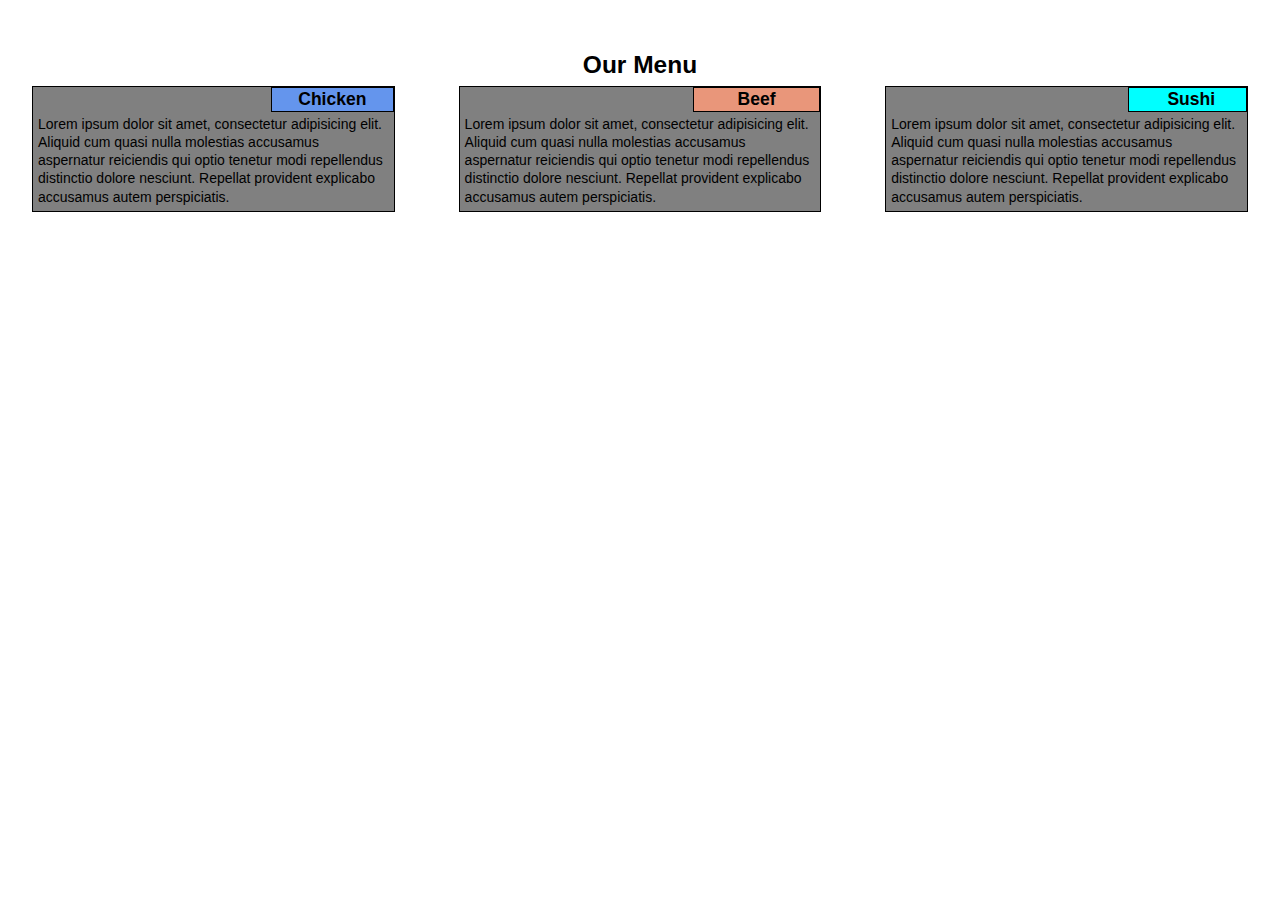
<file: site/index.html>
<!DOCTYPE html>

  <head>
    <meta charset="utf-8">
<meta name="viewport" content="width=device-width, initial-scale=1.0">
<link rel="stylesheet" type="text/css" href="my.css" media="screen" /
   </head>
   
  <body>
   
      <header>Our Menu</header>
    
      <div class="row">
      <div class="col-lg-4 col-md-6 ">
        <div class="chicken block">
        <h1>Chicken</h1>
        <p>Lorem ipsum dolor sit amet, consectetur adipisicing elit. Aliquid cum quasi nulla molestias accusamus aspernatur reiciendis qui optio tenetur modi repellendus distinctio dolore nesciunt. Repellat provident explicabo accusamus autem perspiciatis.</p>
        </div>
      </div>
      <div class="col-lg-4 col-md-6 ">
        <div class="beef block">
        <h1>Beef</h1>
        <p>Lorem ipsum dolor sit amet, consectetur adipisicing elit. Aliquid cum quasi nulla molestias accusamus aspernatur reiciendis qui optio tenetur modi repellendus distinctio dolore nesciunt. Repellat provident explicabo accusamus autem perspiciatis.</p>
        </div>
      </div>
      <div class="col-lg-4 col-md-12">
        <div class="sushi block">
        <h1>Sushi</h1>
        <p>Lorem ipsum dolor sit amet, consectetur adipisicing elit. Aliquid cum quasi nulla molestias accusamus aspernatur reiciendis qui optio tenetur modi repellendus distinctio dolore nesciunt. Repellat provident explicabo accusamus autem perspiciatis.</p></div>
        
      </div>
        </body>
   </html>
</file>
<file: site/my.css>
* {
  margin: 0;
  padding: 0;
  box-sizing: border-box;
  font-family: Helvetica;
  font-size: 14px;
  font-weight: 3px;
  line-height: 1.3em;
}


header {
  text-align: center;
  font-size: 1.75em;
  padding-top: 2em;
  font-weight: bold;
}


.block {
  position: relative;
  background-color: grey;
  border: 1px solid black;
  width: 85%;
  margin-left: auto;
  margin-right: auto;
  margin-top: 5px
  
}



 h1 {
  font-size: 1.25em;
  text-align: center;
  position: absolute;
  right: 0;
  border: 1px solid black;
  color: #000;
}


.row {
  width: 100%;
}


div.chicken h1{
  background-color: #6495ED;
  padding-left: 1.5em;
  padding-right: 1.5em;
}

div.beef h1{
  background-color: #E9967A;
  padding-left: 2.5em;
  padding-right: 2.5em;
}

div.sushi h1{
  background-color:   #00FFFF;
  padding-left: 2.2em;
  padding-right: 2.2rem;
}

.block p {
  margin-left:auto;
  margin-right: auto;
  padding-top: 2em;
  padding-bottom: 0.4rem; 
  padding-left: 5px;
  padding-right: 5px;
}

@media (min-width: 992px) {
  .col-lg-1,.col-lg-2,.col-lg-3,.col-lg-4,.ol-lg-5,.col-lg-6,.col-lg-7,.col-lg-8,.col-lg-9,.col-lg-10,.col-lg-11,.col-lg-12 {
    float: left;
  
  }
  .col-lg-1 {
    width: 8.33%;
  }
  .col-lg-2 {
    width: 16.66%;
  }
  .col-lg-3 {
    width: 25%;
  }
  .col-lg-4 {
    width: 33.33%;
  }
  .col-lg-5 {
    width: 41.66%;
  }
  .col-lg-6 {
    width: 50%;
  }
  .col-lg-7 {
    width: 58.33%;
  }
  .col-lg-8 {
    width: 66.66%;
  }
  .col-lg-9 {
    width: 74.99%;
  }
  .col-lg-10 {
    width: 83.33%;
  }
  .col-lg-11 {
    width: 91.66%;
  }
  .col-lg-12 {
    width: 100%;
  }

  
}


@media (min-width: 768px) and (max-width: 991px) {
  .col-md-1,.col-md-2,.col-md-3,.col-md-4,.col-md-5,.col-md-6,.col-md-7,.col-md-8,.col-md-9,.col-md-10,.col-md-11,.col-md-12 {
    float: left;
  }
  .col-md-1 {
    width: 8.33%;
  }
  .col-md-2 {
    width: 16.66%;
  }
  .col-md-3 {
    width: 25%;
  }
  .col-md-4 {
    width: 33.33%;
  }
  .col-md-5 {
    width: 41.66%;
  }
  .col-md-6 {
    width: 50%;
  }
  .col-md-7 {
    width: 58.33%;
  }
  .col-md-8 {
    width: 66.66%;
  }
  .col-md-9 {
    width: 74.99%;
  }
  .col-md-10 {
    width: 83.33%;
  }
  .col-md-11 {
    width: 91.66%;
  }
  .col-md-12 {
    width: 100%;
  }
 
  /* alignment*/
  .sushi {
    width: 92.5%;
  }*/

}
</file>
